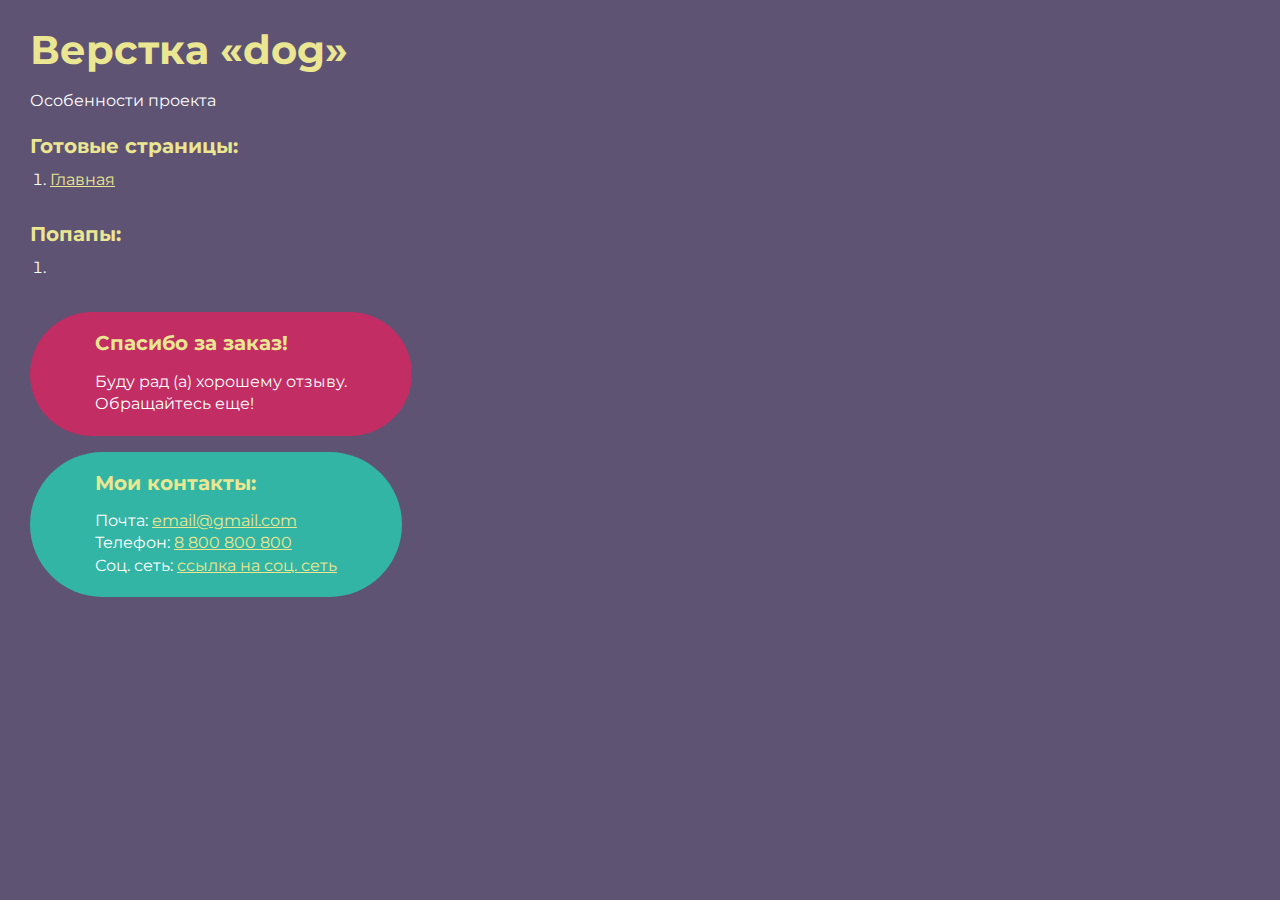
<file: index.html>
<!DOCTYPE html>
<html>

<head>
	<meta charset="UTF-8">
	<meta name="viewport" content="width=device-width, initial-scale=1.0">
	<title>Верстка «dog»</title>
</head>

<body>
	<div class="rootpage">
		<h1>Верстка «dog»</h1>
		<div class="rootpage__info">
			Особенности проекта
		</div>
		<h2>Готовые страницы:</h2>
		<ol class="rootpage__list">
			<li><a target="_blank" href="home.html">Главная</a></li>
		</ol>
		<h2>Попапы:</h2>
		<ol class="rootpage__list">
			<li><a target="_blank" href="home.html#"></a></li>
		</ol>
		<div class="rootpage__tnx">
			<h2>Спасибо за заказ!</h2>
			<p>Буду рад (а) хорошему отзыву.</p>
			<p>Обращайтесь еще!</p>
		</div>
		<div class="rootpage__contacts">
			<h2>Мои контакты:</h2>
			<p>Почта: <a href="mailto:email@gmail.com">email@gmail.com</a></p>
			<p>Телефон: <a href="tel:8800800800">8 800 800 800</a></p>
			<p>Соц. сеть: <a href="">ссылка на соц. сеть</a></p>
		</div>
	</div>
</body>
<style>
	@charset "UTF-8";
	@import url("https://fonts.googleapis.com/css?family=Montserrat:regular,700&display=swap");

	*,
	*::before,
	*::after {
		padding: 0px;
		margin: 0px;
		border: 0px;
		box-sizing: border-box;
	}

	html,
	body {
		height: 100%;
		margin: 0;
		padding: 0;
		min-width: 320px;
		width: 100%;
		color: #fff;
		background-color: #5e5373;
	}

	body {
		font-family: Montserrat;
		font-size: 100%;
		line-height: 1;
		font-size: 1rem;
	}

	a {
		text-decoration: underline;
		color: #ebe691
	}

	a:visited {
		text-decoration: underline;
		color: #aaa768;
	}

	a:hover {
		text-decoration: none;
	}

	ul li {
		list-style: none;
	}

	img {
		vertical-align: top;
	}

	.wrapper {
		width: 100%;
		min-height: 100%;
		overflow: hidden;
	}

	.rootpage {
		padding: 30px;
		display: flex;
		flex-direction: column;
		align-items: flex-start;
	}

	@media (max-width: 767px) {
		.rootpage {
			padding: 30px 15px;
		}
	}

	h1 {
		color: #ebe691;
		font-size: 2.5rem;
		margin: 0px 0px 1.25rem 0px;
	}

	@media (max-width: 767px) {
		h1 {
			font-size: 1.85rem;
			margin: 0px 0px 1.25rem 0px;
		}
	}

	h2 {
		color: #ebe691;
		font-size: 1.25rem;
		margin: 0px 0px 1rem 0px;
	}

	@media (max-width: 767px) {
		h2 {
			font-size: 1.125rem;
			margin: 0px 0px 1rem 0px;
		}
	}

	.rootpage__info {
		line-height: 140%;
		margin: 0px 0px 1.5rem 0px;
	}

	.rootpage__list {
		margin: 0px 0px 2.25rem 1.25rem;
	}

	.rootpage__list li:not(:last-child) {
		margin: 0px 0px 15px 0px;
	}

	.rootpage__contacts,
	.rootpage__tnx {
		border-radius: 200px;
		padding: 20px 65px;
		line-height: 140%;
	}

	@media (max-width: 767px) {

		.rootpage__contacts,
		.rootpage__tnx {
			border-radius: 40px;
			padding: 20px;
		}
	}

	.rootpage__contacts {
		background: #32b5a4;

	}

	.rootpage__contacts a {
		color: #ebe691;
	}

	.rootpage__tnx {
		background: #c22d63;
		margin: 0px 0px 1rem 0px;
	}
</style>

</html>
</file>
